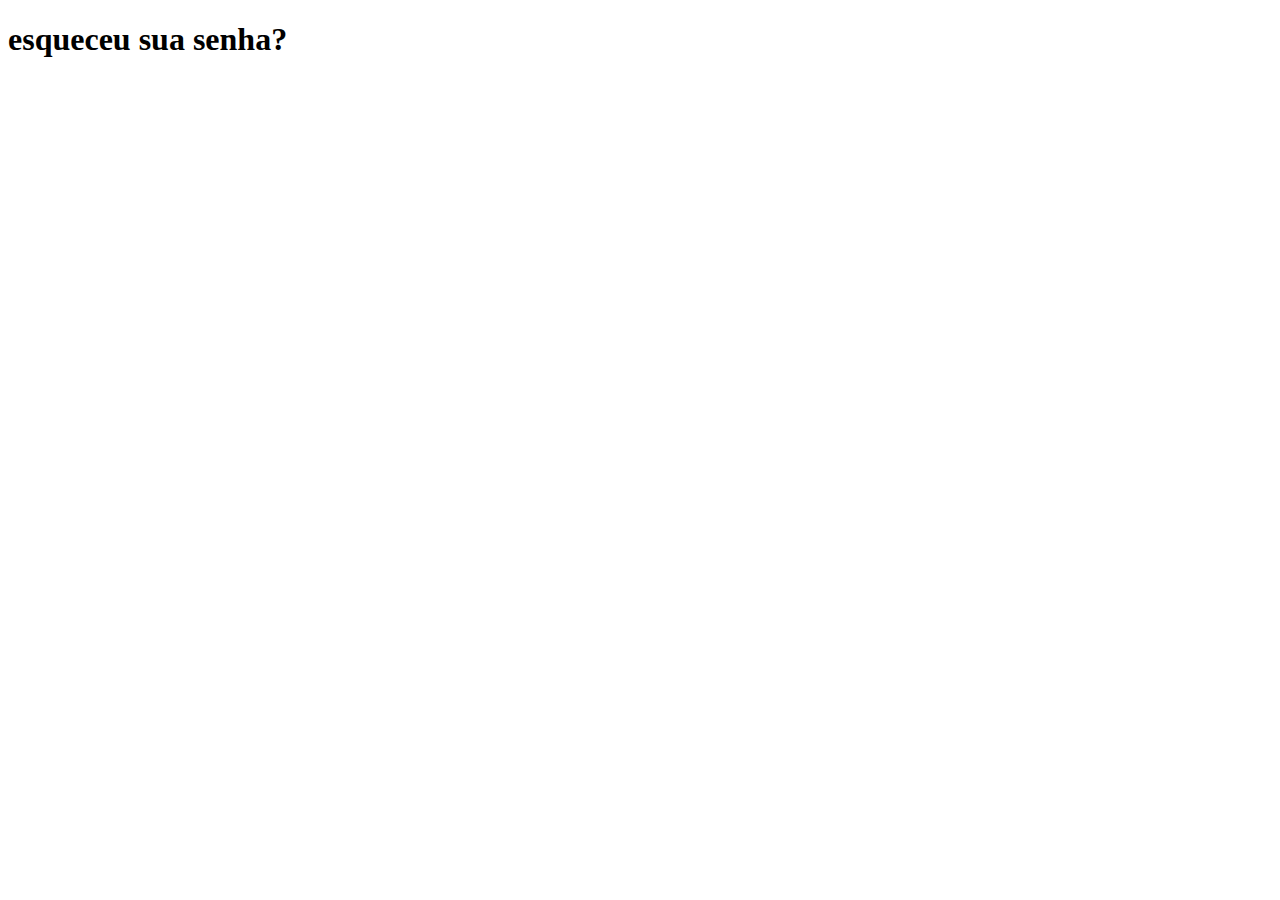
<file: esqueci.html>
<!DOCTYPE html><html lang="en"><head>
    <head>
        <meta charset="UTF-8">
        <meta name="viewport" content="width=device-width, initial-scale=1">
        <title>Esqueceu sua senha?</title>
        <link rel="icon" type="image/png" href="/*"> <!-- Link para o ícone da guia do navegador -->
        <link rel="stylesheet" type="text/css" href="cssFile.css"> <!-- Link para o arquivo CSS -->
    </head>

    <body>

<h1>esqueceu sua senha?</h1>







    </body>



</html>
</file>
<file: cssFile.css>
@font-face {
    font-family: 'Gotham';
    src: url('fontes/Gotham/Gotham-Black.otf') format('opentype');
    src: url('fontes/static') format('opentype')
    /* Outros formatos de fonte, como woff2, pondem ser adicionados aqui */
}

.container {
    display: flex;
    flex-direction: column;
    justify-content: center;
    align-items: center;
    gap: 10px;
}

.container2 {
    display: flex;
    flex-direction: column;
    justify-content: center;
    align-items: center;
    gap: 10px;
}

.login {
    font-family: 'Gotham-Black.otf', system-ui, -apple-system, BlinkMacSystemFont, 'Segoe UI', Roboto, Oxygen, Ubuntu, Cantarell, 'Open Sans', 'Helvetica Neue', sans-serif;
    font-size: 18px;
    padding: none;
}
</file>
